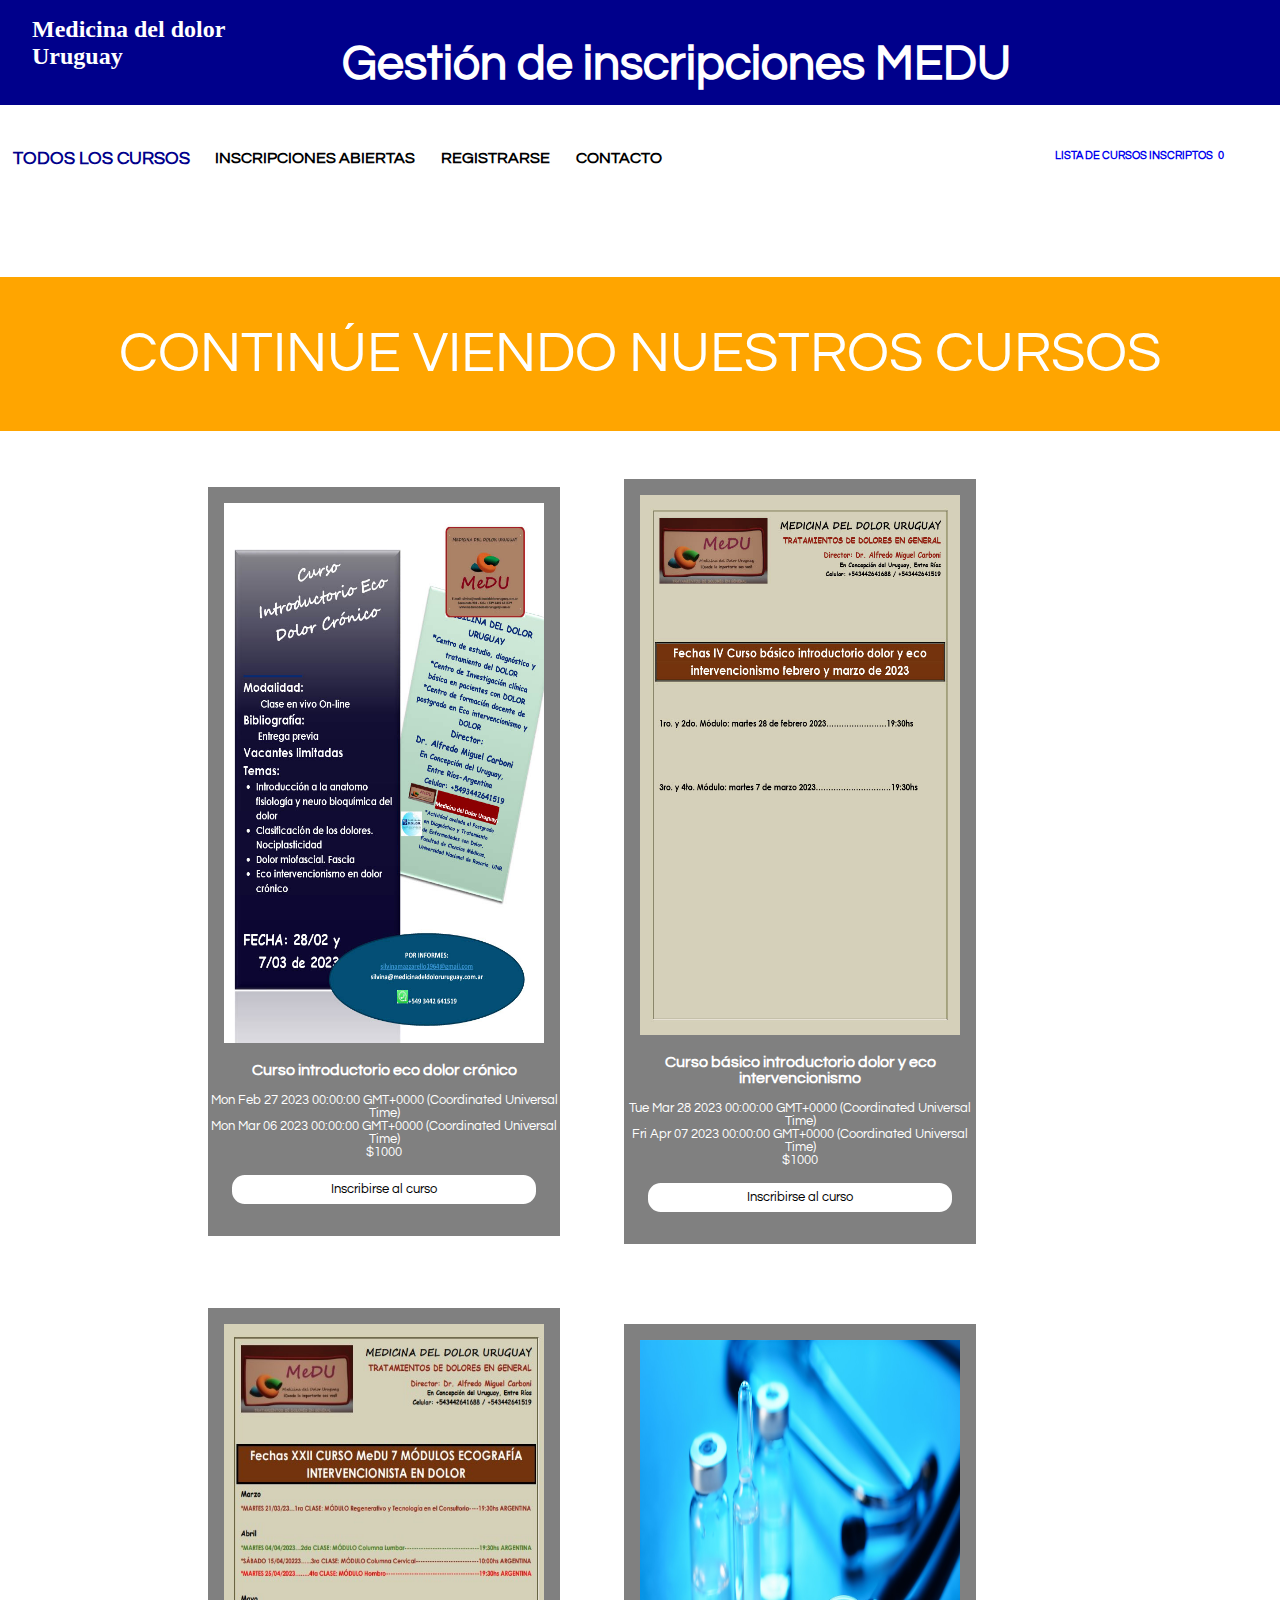
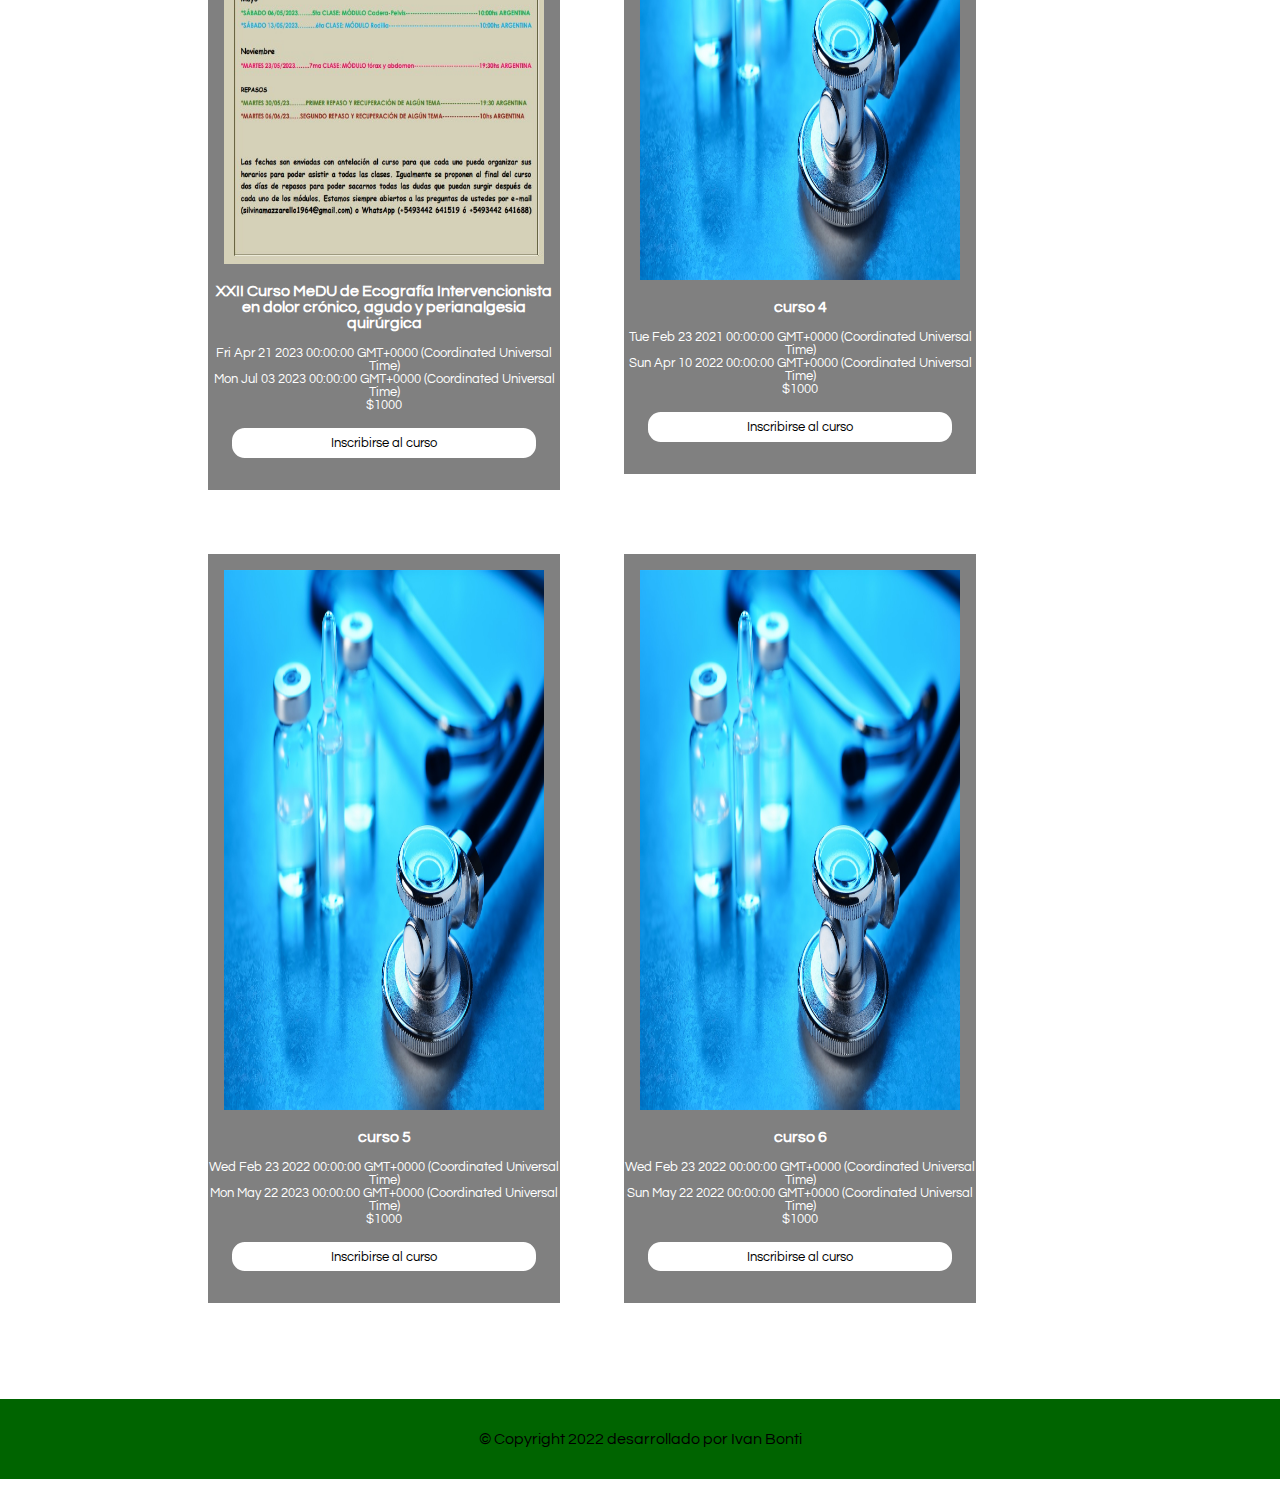
<file: index.html>
<!DOCTYPE html>
<html lang="en">
<head>
	<meta charset="UTF-8">
	<meta http-equiv="X-UA-Compatible" content="IE=edge">
	<meta name="viewport" content="width=device-width, initial-scale=1.0">
	<title>MEDU sistema de gestion de inscripciones</title>
	<link rel="stylesheet" href="https://cdn.jsdelivr.net/npm/bootstrap-icons@1.10.2/font/bootstrap-icons.css">
	<link rel="stylesheet" href="./css/styles.css">
</head>
<body>
	<div class="wrapper"> <!--Clase contenedora del html -->
		<aside class="aside"> <!--Es para contener todo el menu-->
			<header class="header">
				<h2 class="logoMenu">Medicina del dolor Uruguay</h2>
				<h1 class="logo">Gestión de inscripciones MEDU</h1>
			</header>
			<nav>
				<ul class="menu">
					<li>
						<button id = "todos" class="boton menu botonCategoria active">Todos los cursos</button>
					</li>
					<li>
						<button id = "sin iniciar" class="boton menu botonCategoria">Inscripciones abiertas</button>
					</li>
						
					<li>
						<button id = "Registrarse" class="boton menu botonCategoria">Registrarse</button>
					</li>
					<li>
						<button id = "Contacto" class="boton menu botonCategoria">Contacto</button>	
					<li>
						<a class= "boton menu cursosInscripto" href="./inscriptos.html">Lista de cursos inscriptos<span class="numerito">0</span></a>
					</li>
				</ul>
			</nav>
			
		</aside>
		<main class="main"> <!--lugar en donde se van a poder ver todos los cursos -->
			<h2 class="tituloPrincipal">Continúe viendo nuestros cursos</h2>
				<div id="contenedorCursos" Class="contenedorCursos">
					<!-- Completado con JS -->
				</div>
		</main>
	</div>
	<footer>
		<p class="textoFooter">© Copyright 2022 desarrollado por Ivan Bonti</p>
	</footer>
	<script src="js/main.js"></script>  
</body>
</html>
</file>
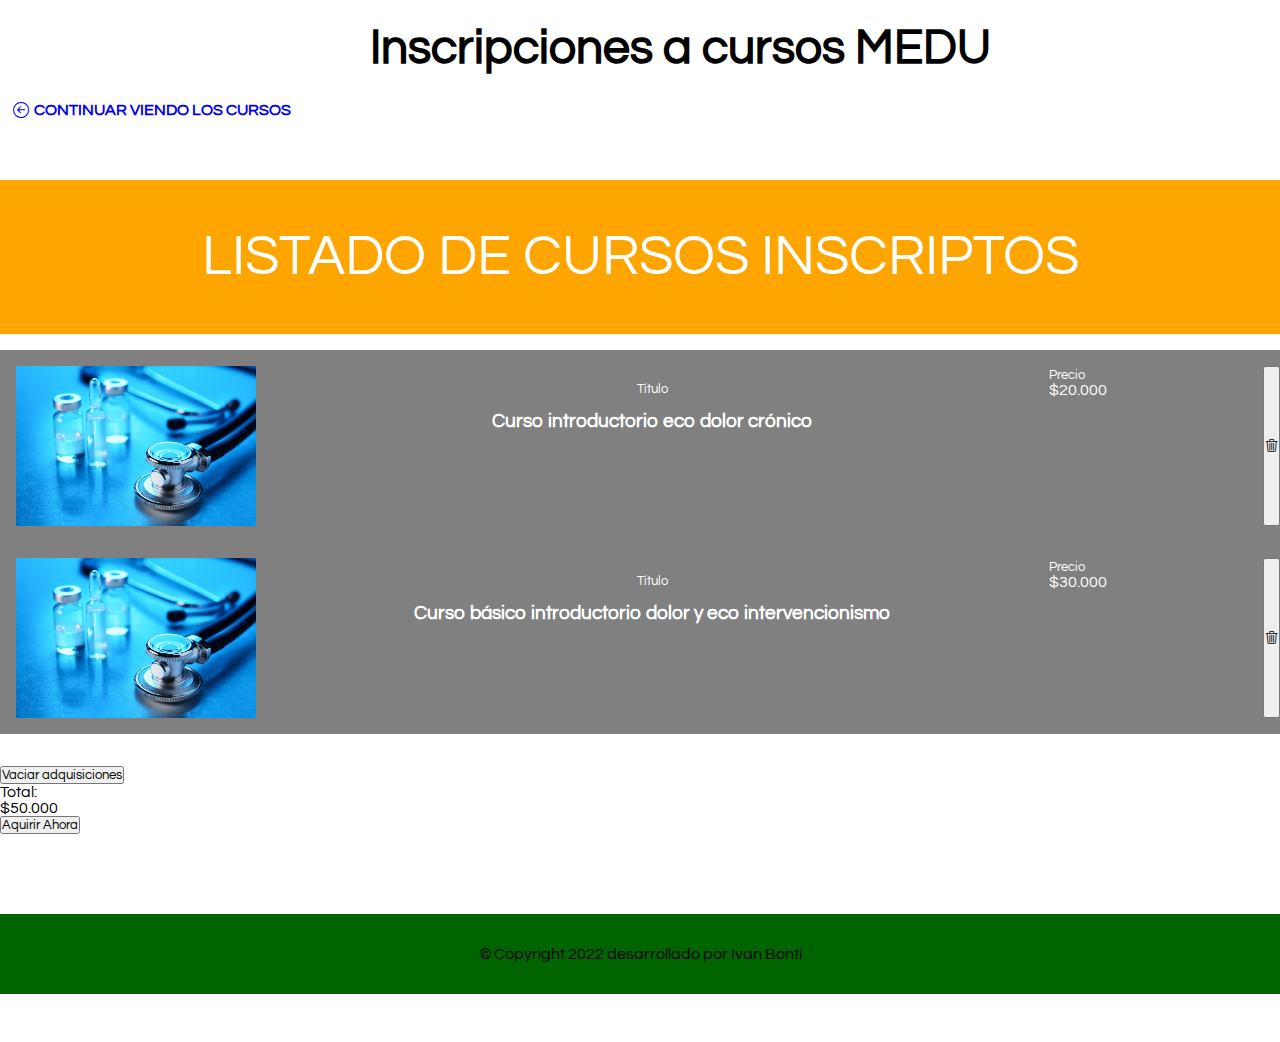
<file: inscriptos.html>
<!DOCTYPE html>
<html lang="en">
<head>
    <meta charset="UTF-8">
    <meta http-equiv="X-UA-Compatible" content="IE=edge">
    <meta name="viewport" content="width=device-width, initial-scale=1.0">
    <title>Document</title>
    <link rel="stylesheet" href="https://cdn.jsdelivr.net/npm/bootstrap-icons@1.10.2/font/bootstrap-icons.css"> 
    <link rel="stylesheet" href="./css/styles.css">


</head>
<body>
    <div class="wrapper">
        <aside class="aside">
            <header>
                <h1 class="logo">Inscripciones a cursos MEDU</h1>
            </header>
            <nav>
                <ul>
                    <li>
                        <a class="boton menu botonVolver" href="./index.html">
                            <i class="bi bi-arrow-left-circle"></i>Continuar viendo los cursos
                        </a>
                    </li>
                </ul>
            </nav>
        </aside>
        <main class="main">
            <h2 class="tituloPrincipal active">Listado de cursos inscriptos</h2>
            <div class="contenedorCursosComprados">
                <p class="listadoVacio">Aún no te has inscripto a ningún curso <i class="bi bi-emoji-frown"></i></p>
                <div class="cursosInscripto">
                    <div class="cursoInscripto">
                        <img class="imagenCarrito" src="./img/imagenCarrito.jpg" alt="">
                        <div class="cursoAdquiridoTitulo">
                            <small>Título</small>
                            <h3>Curso introductorio eco dolor crónico</h3>
                        </div>
                        <div class="cursoAdquiridoPrecio">
                            <small>Precio</small>
                            <p>$20.000</p>
                        </div>
                        <button class="cursoAdquiridoEliminar"><i class="bi bi-trash3"></i></button>
                    </div>
                    <!-- ******************************  -->
                    <div class="cursoInscripto">
                        <img class="imagenCarrito" src="./img/imagenCarrito.jpg" alt="">
                        <div class="cursoAdquiridoTitulo">
                            <small>Título</small>
                            <h3>Curso básico introductorio dolor y eco intervencionismo</h3>
                        </div>
                        <div class="cursoAdquiridoPrecio">
                            <small>Precio</small>
                            <p>$30.000</p>
                        </div>
                        <button class="cursoAdquiridoEliminar"><i class="bi bi-trash3"></i></button>
                    </div>
                </div>
                <div class="cursosAdquiridosAcciones">
                    <div class="cursosAccionesIzquierda">
                        <button class="botonVaciar">Vaciar adquisiciones</button>
                    </div>
                    <div class="cursosAccionesDerecha">
                        <div class="cursosAccionesTotal">
                            <p>Total:</p>
                            <p id="total">$50.000</p>
                        </div>
                        <button class="cursosAccionesAdquirir">Aquirir Ahora</button>

                    </div>
                </div>
            </div>
        </main>
        <footer>
            <p class="textoFooter">© Copyright 2022 desarrollado por Ivan Bonti</p>
        </footer>
    </div>
</body>
</html>
</file>
<file: css/styles.css>
@import url('https://fonts.googleapis.com/css2?family=Inter:wght@100;200;300;400;500;600;700;800;900&family=Kanit:ital,wght@0,100;0,200;0,300;0,400;0,600;1,100&family=Open+Sans:ital,wght@0,600;1,600&family=Prompt:wght@100;200;300;500;600;700;800;900&family=Questrial&family=Zen+Dots&display=swap');

/*Fuente para el logo de la esquina superior izquierda*/
@import url('https://fonts.googleapis.com/css2?family=Homemade+Apple&family=Inter:wght@100;200;300;400;500;600;700;800;900&family=Kanit:ital,wght@0,100;0,200;0,300;0,400;0,600;1,100&family=Open+Sans:ital,wght@0,600;1,600&family=Prompt:wght@100;200;300;500;600;700;800;900&family=Questrial&family=Zen+Dots&display=swap');


/* reset de css */
* {
  margin: 0;
  padding: 0;
  box-sizing: border-box;
  font-family: 'questrial', sans-serif; /* Le aplico la tipografia a todos los elementos de mi programa */
}

/* Definicion de las variables para los colores */
:root {
  --clr-aqua: lightblue;
  --clr-white: white;
  --clr-blue: blue;
  --clr-green: darkgreen;
  --clr-darkblue: darkblue;
  --clr-orange: orange;
  --clr-darkorange: darkorange;
  --clr-grey: grey;
}

.wrapper {
  margin-top: 0;
  padding-bottom: 1rem;
  margin-bottom: 1rem;
}

.header {
  padding-bottom: 1rem;
  padding-top: 1rem;
  display: flex;
  flex-direction: row;
  background-color: var(--clr-darkblue);
  color: var(--clr-white);
}

.logo {
  font-size: 3rem;
  font-weight: 1000;
  text-align: center;
  margin-left: 5rem;
  margin-top: 1.5rem;
}

.logoMenu {
  display: flex;
  width: 18%;
  font-family: 'Homemade Apple', cursive;
  margin-left: 2rem;
}

.menu {
  list-style: none;
  display: flex;
  background-color: var(--clr-white);
  margin-top: 1rem;
  margin-bottom: 3rem;
}

.menu :hover {
  color: var(--clr-darkblue);
}

.tituloPrincipal {
  background-color: var(--clr-orange);
  color: var(--clr-white);
  text-transform: uppercase;
  text-align: center;
  padding-top: 3rem;
  padding-bottom: 3rem;
  font-size: 3.5rem;
  font-weight: 10;
}

.boton.menu {
  background-color: transparent;
  border: 0;
  font-size: 1rem;
  text-transform: uppercase;
  cursor: pointer;
  display: flex;
  gap: .3rem;
  font-weight: 700;
  padding: .8rem;
  align-items: center;
  text-decoration: none;  /*para que no quede subrayado cuando lo tocamos */

}

/* Manejo del active */
.boton.menu.active {
  background-color: var(--clr-white);
  color: var(--clr-darkblue);
  font-size: 1.1rem;
  transition: .5s;
}

.menu.cursosInscripto {
  font-size: 0.7rem;
  margin-left: 23rem;
}


/* Menu desplegable */
.desplegableContenedor {
  list-style: none;
  display: flex;
  flex-direction: column;
  background-color: var(--clr-white);
  text-decoration: none; 
  align-items: center;
  text-transform: uppercase;
  font-size: 0.8rem;
  gap: 1rem;
  margin-left: 1rem;
  cursor: pointer;


}

.submenuItem :hover {
  color: var(--clr-darkblue);
}


/************************* Manejo de cursos ************************/


/***footer***/
.textoFooter {
  text-align: center;
  margin-top: 5rem;
  margin-bottom: 1rem;
  background-color: var(--clr-green);
  padding: 2rem;
}

main {
  background-color: var(--clr-white)
}

.contenedorCursos {
  display: grid;
  grid-template-columns: repeat(2,1fr);
  background-color: var(--clr-white);
  gap: 4rem;
  align-items: center;
  margin-left: 10rem;
  padding-left: 3rem;
  width: 20rem;
  margin-top: 3rem;
  max-width: 100%;
}

.cursoImagen {
  width: 20rem; 
  height: 60vh;
  margin-left: 1rem;
  margin-top: 1rem;
  margin-right: 1rem;
}

.cursoDetalles {
  text-align: center;
  color: var(--clr-white);
  font-size: .8rem;
  margin-top: 1rem;
}

.cursoTitulo {
  font-size: 1rem;
  margin-top: 1rem;
  margin-bottom: 1rem;
}

.curso {
  padding-bottom: 2rem;
  background-color: var(--clr-grey);

}

.cursoBoton {
  border-radius: .8rem;
  padding: .3rem;
  background-color: var(--clr-white);  
  border-color: var(--clr-grey);
  padding-left: 6rem;
  padding-right: 6rem;
  margin-top: 1rem;
  border: 0;
  border: 3px solid var(--clr-white);
  cursor: pointer;
  transition: background-color .4s, color .4s;
}

.cursoBoton:hover {
  background-color: var(--clr-grey);
  color: var(--clr-white);
}


/***************Manejo del carrito de cursos***********************/
.listadoVacio {
  color: var(--clr-darkblue);
  display: none;
}

.contenedorCursosComprados {
  display: flex;
  flex-direction: column;
  background-color: var(--clr-white);
}

.cursosInscripto { 
  margin-top: 1rem;
  margin-bottom: 2rem;
  background-color: var(--clr-white);
  gap: 2rem;
}

.cursoInscripto {
  display: flex;
  justify-content: space-between;
  background-color: var(--clr-grey);
  color: var(--clr-white);
  padding-top: 1rem;
  padding-bottom: 1rem;
}

.cursoAdquiridoTitulo  {
  display: flex;
  flex-direction: column;
  text-align: center;
  width: 30rem;
  font-size: 1rem;
  gap: 1rem;
  margin-top: 1rem;
}


.imagenCarrito {
  width: 15rem;
  margin-left: 1rem;
}
</file>
